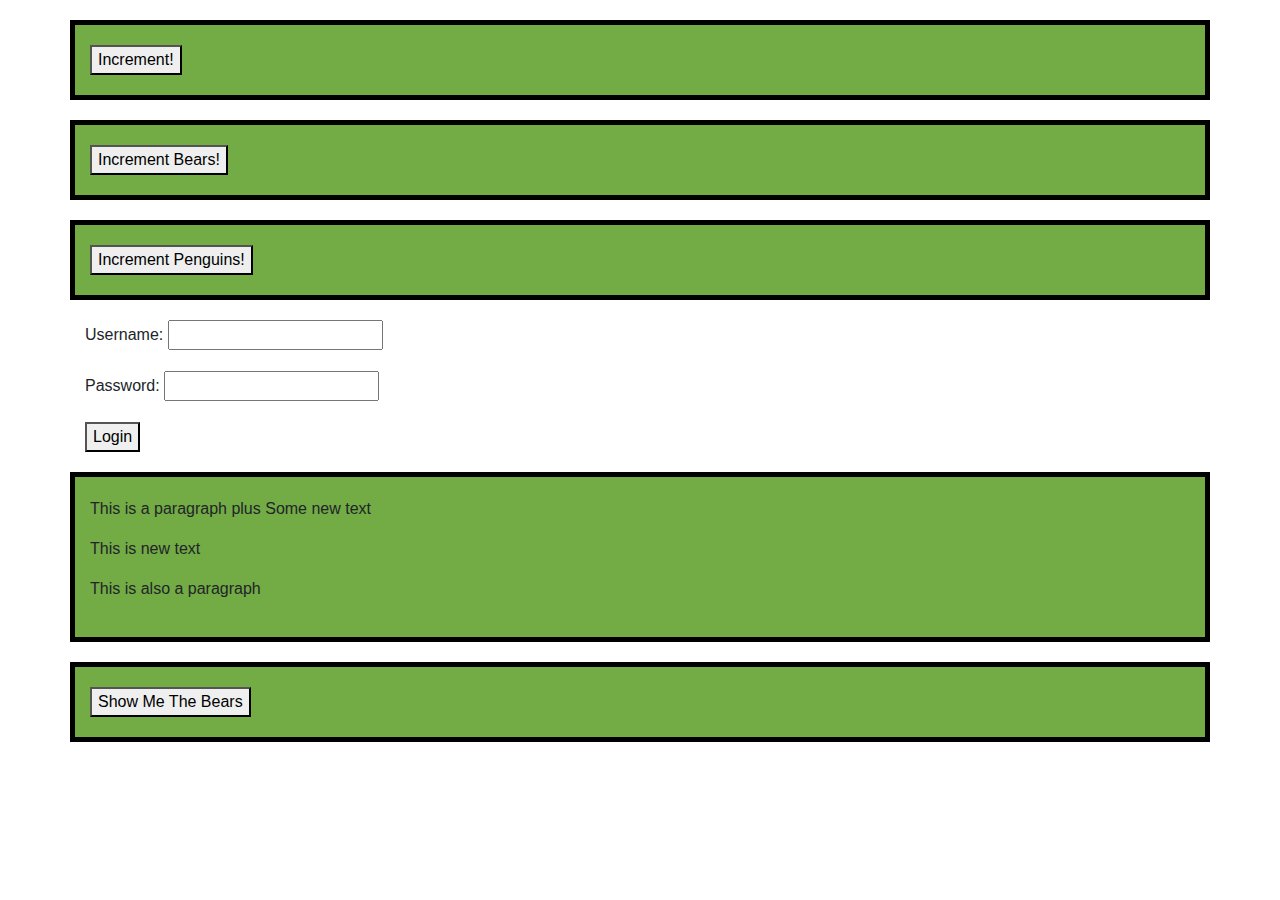
<file: index.html>
<!DOCTYPE html>
<html lang="en">
<head>
    <meta charset="UTF-8">
    <title>Thursday</title>
    <link rel="stylesheet" type="text/css" href="css/CoolStyles.css">
    <link rel="stylesheet" href="https://stackpath.bootstrapcdn.com/bootstrap/4.1.3/css/bootstrap.min.css">
</head>
<body>
<div class="container display-div">
    <button onclick="counter()">Increment!</button>
</div>

<div class="container display-div">
    <button onclick="bearCounter()">Increment Bears!</button>
</div>

<div class="container display-div">
    <button onclick="penguinCounter()">Increment Penguins!</button>
</div>

<div class="container">
    <form>
        <div class="form-group">
            <label for="username">Username:</label>
            <input type="text" name="username" id="username">
        </div>
        <!--<br><br>-->
        <div class="form-group">
            <label for="password">Password:</label>
            <input type="password" name="password" id="password">
        </div>
        <div class="form-group">
            <button type="button" onclick="login()">Login</button>
        </div>
    </form>
</div>

<div id="div1" class="container display-div">
    <p id="p1">
        This is a paragraph
    </p>

    <p id="p2">
        This is also a paragraph
    </p>
</div>

<div class="container display-div" id="bearDiv">
    <button onclick="showBears()">Show Me The Bears</button>
</div>
</body>
<script src="js/closure.js"></script>
<script src="js/parse.js"></script>
<script src="js/walkTheDOM.js"></script>
</html>
</file>
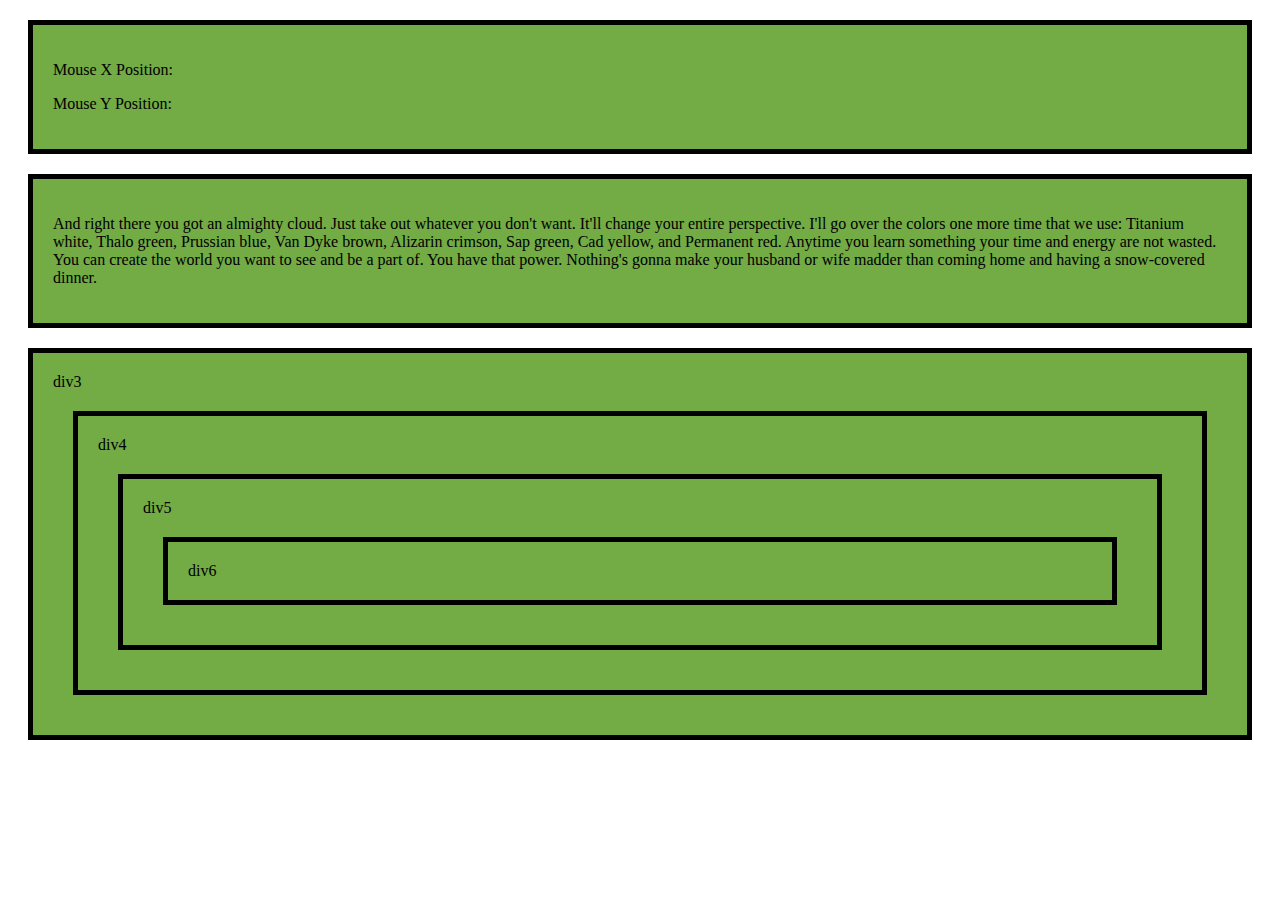
<file: events.html>
<!DOCTYPE html>
<html lang="en">
<head>
    <meta charset="UTF-8">
    <title>Events</title>
    <link rel="stylesheet" href="css/CoolStyles.css">
</head>
<body>
<div class="display-div">
    <p>Mouse X Position:</p>
    <p id="mouseX"></p>

    <p>Mouse Y Position:</p>
    <p id="mouseY"></p>
</div>

<div id="divWithText" class="display-div">
    <p id="p1">
        And right there you got an almighty cloud. Just take out whatever you don't want. It'll change your entire perspective. I'll go over the colors one more time that we use: Titanium white, Thalo green, Prussian blue, Van Dyke brown, Alizarin crimson, Sap green, Cad yellow, and Permanent red. Anytime you learn something your time and energy are not wasted. You can create the world you want to see and be a part of. You have that power. Nothing's gonna make your husband or wife madder than coming home and having a snow-covered dinner.
    </p>
</div>

<div id="div3" class="container display-div">
    div3
    <div id="div4" class="container display-div" onclick="alert('hello from div4')">
        div4
        <div id="div5" class="container display-div">
            div5
            <div id="div6" class="container display-div">
                div6
            </div>
        </div>
    </div>
</div>
</body>
<script src="js/events.js"></script>
</html>
</file>
<file: css/CoolStyles.css>
.display-div {
    border: solid black 5px;
    margin: 20px;
    padding: 20px;
    background-color: #73AB45;
}
</file>
